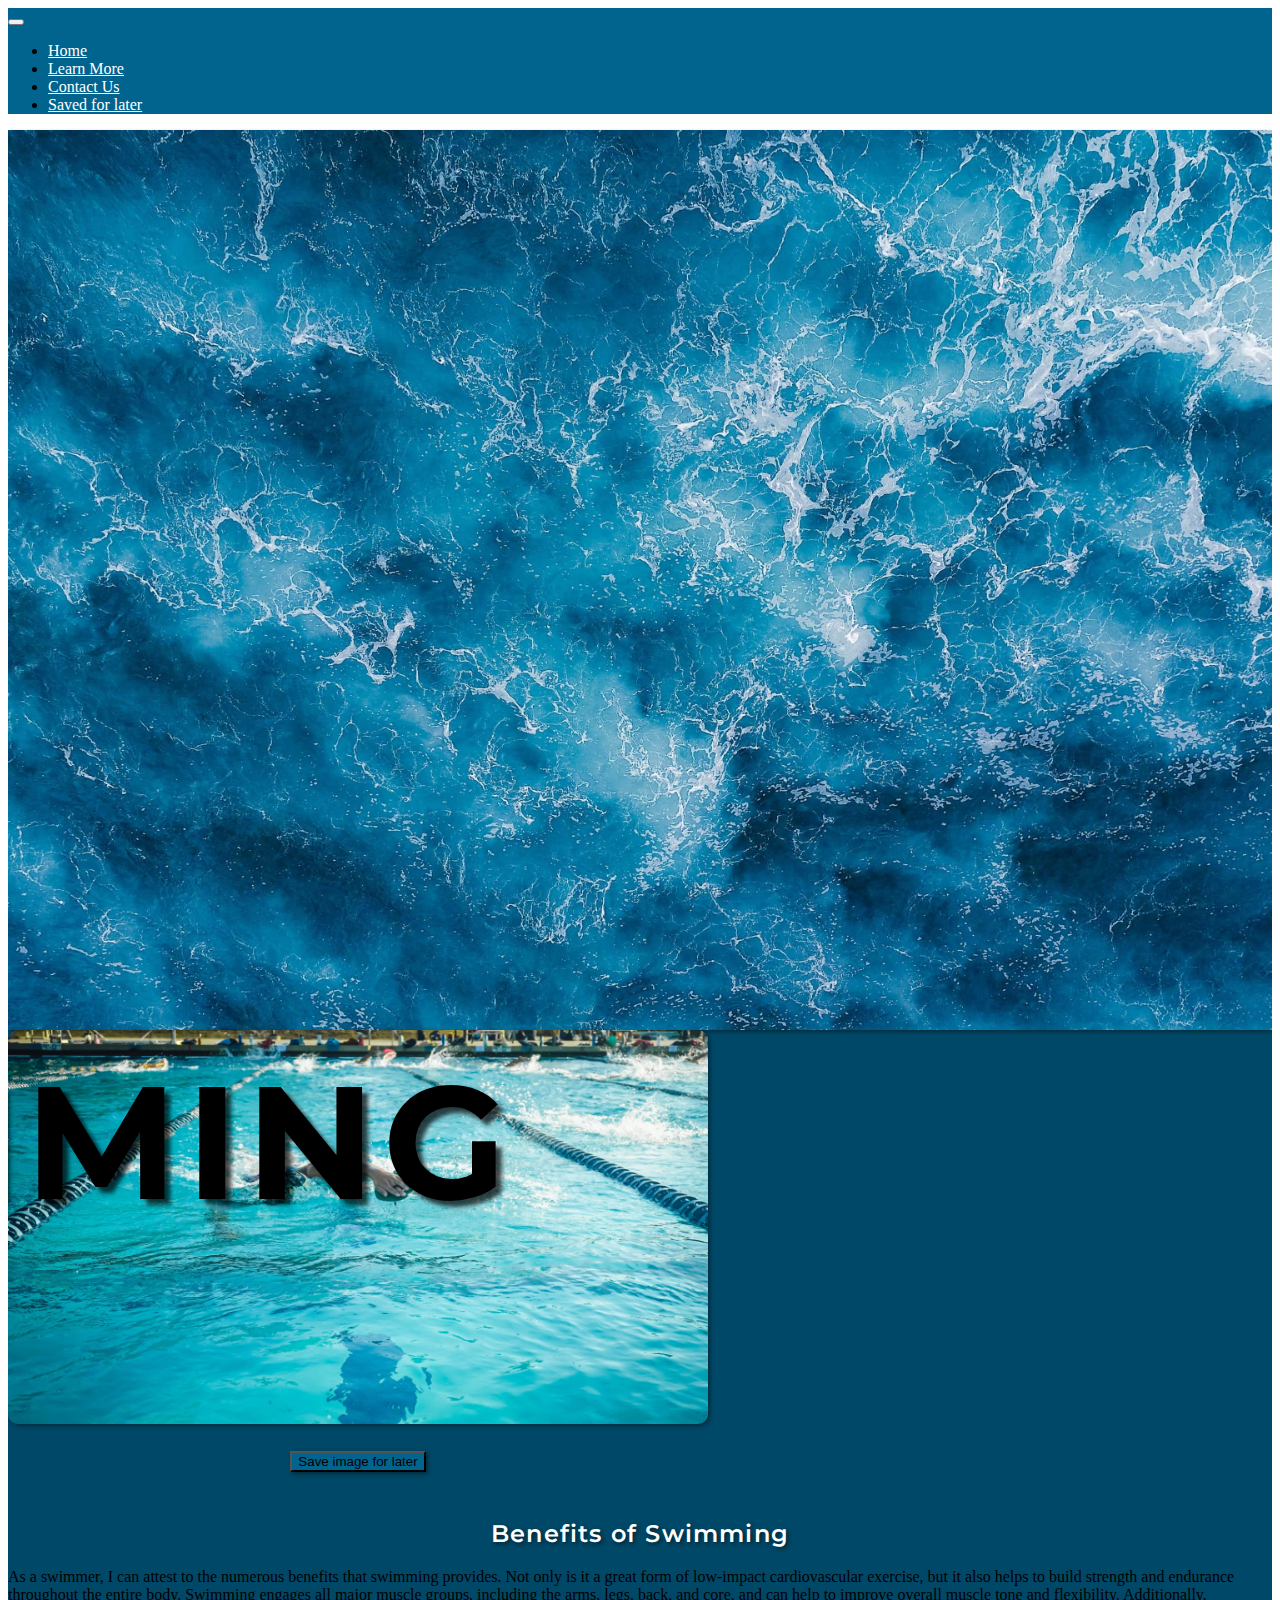
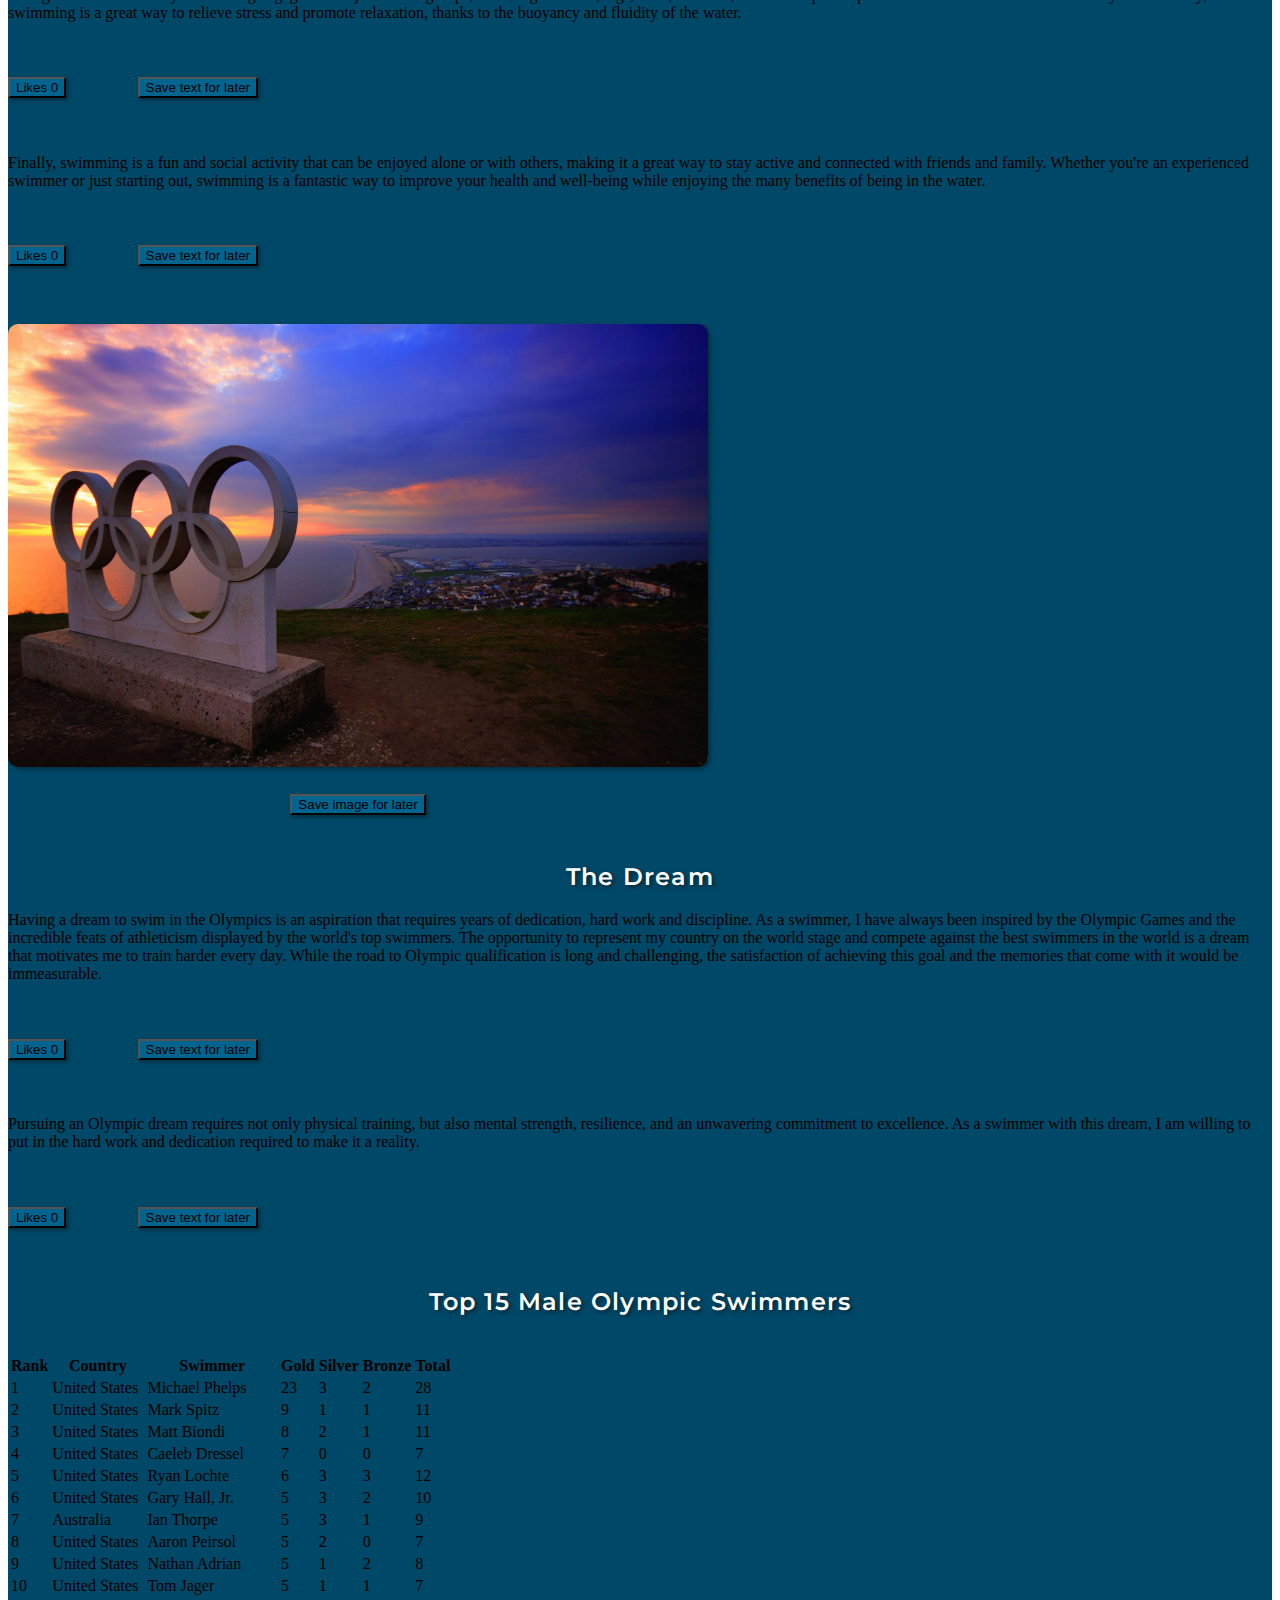
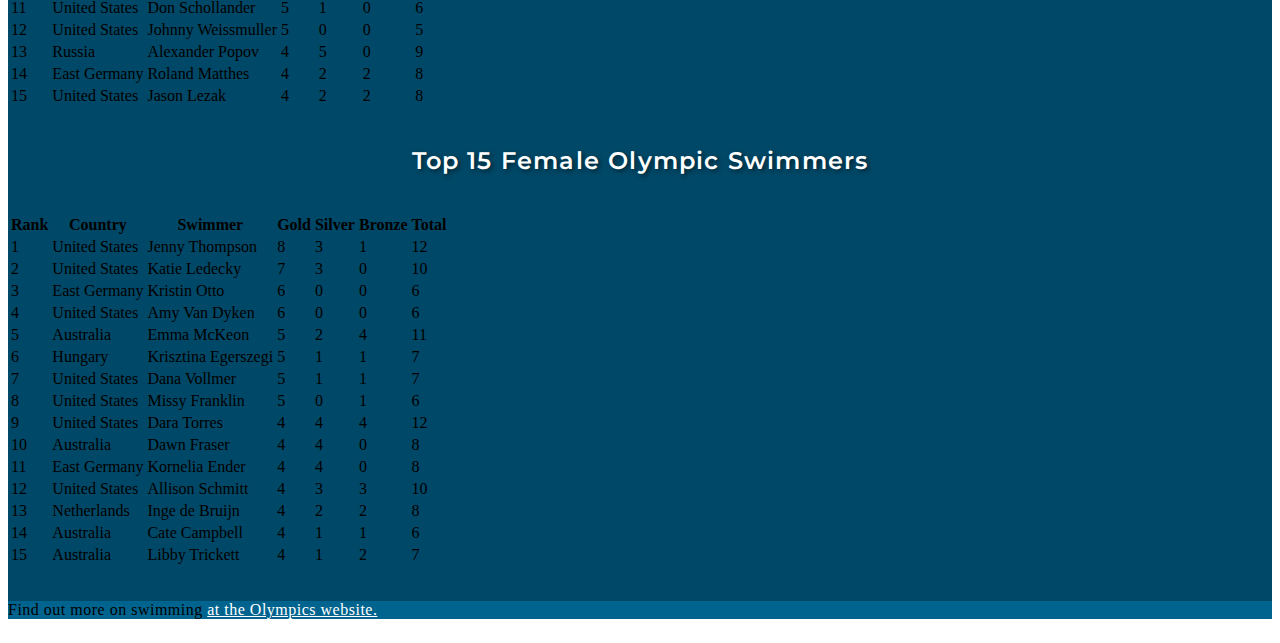
<file: index.html>
<!DOCTYPE html>
<html>

<head>
  <meta charset="UTF-8">
  <meta name="viewport" content="width=device-width, initial-scale=1.0">
  <title>Swimming</title>
  <!-- bootstrap js cdn -->
  <link rel="stylesheet"
  href="https://cdn.jsdelivr.net/npm/bootstrap@4.1.3/dist/css/bootstrap.min.css"
  integrity="sha384-MCw98/SFnGE8fJT3GXwEOngsV7Zt27NXFoaoApmYm81iuXoPkFOJwJ8ERdknLPMO"
  crossorigin="anonymous">
  <!-- custom css -->
  <link rel='stylesheet' href='scss/main.css'>
</head>
<body>
  <!-- Navigation bar -->
  <nav class="navbar navbar-expand-lg bg-dark-2 navbar-dark mx-auto">
    <button class="navbar-toggler" type="button" data-toggle="collapse" data-target="#navbarNavDropdown" aria-controls="navbarNavDropdown" aria-expanded="false" aria-label="Toggle navigation">
      <span class="navbar-toggler-icon"></span>
    </button>
    <div class="collapse navbar-collapse justify-content-center" id="navbarNavDropdown">
      <ul class="navbar-nav">
        <li class="nav-item active mr-4">
          <a class="nav-link" href="index.html">Home</a>
        </li>
        <li class="nav-item mr-4">
          <a class="nav-link" href="learn.html">Learn More</a>
        </li>
        <li class="nav-item mr-4">
          <a class="nav-link" href="contact.html">Contact Us</a>
        </li>
        <li class="nav-item mr-4">
          <a class="nav-link" href="save.html">Saved for later</a>
        </li>
      </ul>
    </div>
  </nav>
  <!-- top image & text-->
  <div class="container-fluid position-relative p-0" style="height: 100vh;">
    <img src="images/swimming-bg.jpg" style="width: 100%; height: 100%; object-fit: cover;" class="top-image">
    <h1 class="position-absolute top-50 start-50 translate-middle fw-bold text-white text-shadow text-spacing"
    style="top: calc(50% - 56px); left: 50%; transform: translate(-50%, -50%); text-align: center;">SWIMMING</h1>
  </div>
  <!-- img & text-->
  <div class='container-fluid bg-color'>
    <div class='row'>
      <!-- image left-->
      <div class='col-md-6 align-items-center justify-content-center d-flex'>
        <div class="image-container"
          style="width: 100%; max-width: 700px; display: flex; flex-direction: column; align-items: center;">
          <img src='images/swimming-2.jpg'
            id='i1' class='img-fluid m-3 h-100 w-100'
            style="max-width: 100%; max-height: 100%;">
          <div class="buttn">
            <button class="btn bg-dark-2 text-white"
            onclick="saveImage(document.getElementById('i1').src, 'i1')">Save image for later</button>
          </div>
        </div>
      </div>
      <!-- text right-->
      <div class='col-md-6 text-white align-items-center d-flex p-4'>
        <div class='d-flex flex-column align-items-center justify-content-center'>
          <h2 class='fw-bold m-3 text-spacing primary-font'>Benefits of Swimming</h2>
          <p class='m-3' id='p1'>As a swimmer, I can attest to the numerous benefits that swimming provides.
            Not only is it a great form of low-impact cardiovascular exercise, but it
            also helps to build strength and endurance throughout the entire body.
            Swimming engages all major muscle groups, including the arms, legs, back,
            and core, and can help to improve overall muscle tone and flexibility.
            Additionally, swimming is a great way to relieve stress and promote relaxation,
            thanks to the buoyancy and fluidity of the water.
          </p>
          <div class="buttons">
            <button class="btn bg-dark-2 text-white"
            type="button"
            onClick="increment(document.querySelector('#c1'))">
            Likes <span id="c1">0</span></button>

            <button class = "btn bg-dark-2 text-white"
            onclick="saveFile(document.getElementById('p1').textContent, 'p1')"
            >Save text for later</button>

          </div>
          <p class='m-3' id='p2'>Finally, swimming is a fun and social activity that can be enjoyed
            alone or with others, making it a great way to stay active and connected with
            friends and family. Whether you're an experienced swimmer or just starting out,
            swimming is a fantastic way to improve your health and well-being while enjoying
            the many benefits of being in the water.
          </p>
          <div class="buttons">
            <button class="btn bg-dark-2 text-white"
            type="button"
            onClick="increment(document.querySelector('#c2'))"
            >Likes <span id="c2">0</span></button>

            <button class = "btn bg-dark-2 text-white"
            onclick="saveFile(document.getElementById('p2').textContent, 'p2')"
            >Save text for later</button>
          </div>
          <br>
        </div>
      </div>
    </div>
    <div class='row'>
      <!-- image left-->
      <div class='col-md-6 align-items-center justify-content-center d-flex'>
        <div class="image-container"
        style="width: 100%; max-width: 700px; display: flex; flex-direction: column; align-items: center;">
        <img src='images/olympics.jpg'
        id='i2'
        class='img-fluid m-3 h-100 w-100'
        style="max-width: 100%; max-height: 100%;">
        <div class="buttn">
          <button class="btn bg-dark-2 text-white"
          onclick="saveImage(document.getElementById('i2').src, 'i2')">Save image for later</button>
        </div>
      </div>
    </div>
      <!-- text right-->
      <div class='col-md-6 text-white align-items-center d-flex p-4'>
        <div class='d-flex flex-column align-items-center justify-content-center'>
          <h2 class='fw-bold m-3 text-spacing primary-font'>The Dream</h2>
          <p class='m-3' id="p3">Having a dream to swim in the Olympics is an aspiration that requires years of
            dedication, hard work and discipline. As a swimmer, I have always been inspired
            by the Olympic Games and the incredible feats of athleticism displayed by the
            world's top swimmers. The opportunity to represent my country on the world stage
            and compete against the best swimmers in the world is a dream that motivates me
            to train harder every day. While the road to Olympic qualification is long and 
            challenging, the satisfaction of achieving this goal and the memories that come
            with it would be immeasurable.
          </p>
          <div class="buttons">
            <button class="btn bg-dark-2 text-white"
            type="button"
            onClick="increment(document.querySelector('#c3'))"
            >Likes <span id="c3">0</span></button>

            <button class = "btn bg-dark-2 text-white"
            onclick="saveFile(document.getElementById('p3').textContent, 'p3')"
            >Save text for later</button>
          </div>
          <p class='m-3' id="p4">Pursuing an Olympic dream requires not only physical
            training, but also mental strength, resilience, and an unwavering commitment to
            excellence. As a swimmer with this dream, I am willing to put in the hard work
            and dedication required to make it a reality.
          </p>
          <!-- Save text for later -->
          <div class="buttons">
            <button class="btn bg-dark-2 text-white"
            type="button"
            onClick="increment(document.querySelector('#c4'))"
            >Likes <span id="c4">0</span></button>

            <button class = "btn bg-dark-2 text-white"
            onclick="saveFile(document.getElementById('p4').textContent, 'p4')"
            >Save text for later</button>
          </div>
        </div>
      </div>
    </div>
    <!-- TABLE Top 15 male Olympic swimming -->
    <div class='table-responsive' id='table-men'>
      <h2 class='fw-bold m-3 text-spacing primary-font text-white'>Top 15 Male Olympic Swimmers</h2>
      <br>
      <table class='table text-white'>
      <thead>
        <tr>
        <th>Rank</th>
        <th>Country</th>
        <th>Swimmer</th>
        <th>Gold</th>
        <th>Silver</th>
        <th>Bronze</th>
        <th>Total</th>
        </tr>
      </thead>
      <tbody>
        <tr class='fw-bold'>
        <td>1</td>
        <td>United States</td>
        <td>Michael Phelps</td>
        <td>23</td>
        <td>3</td>
        <td>2</td>
        <td>28</td>
        </tr>
        <tr>
        <td>2</td>
        <td>United States</td>
        <td>Mark Spitz</td>
        <td>9</td>
        <td>1</td>
        <td>1</td>
        <td>11</td>
        </tr>
        <tr>
        <td>3</td>
        <td>United States</td>
        <td>Matt Biondi</td>
        <td>8</td>
        <td>2</td>
        <td>1</td>
        <td>11</td>
        </tr>
        <tr>
        <td>4</td>
        <td>United States</td>
        <td>Caeleb Dressel</td>
        <td>7</td>
        <td>0</td>
        <td>0</td>
        <td>7</td>
        </tr>
        <tr>
        <td>5</td>
        <td>United States</td>
        <td>Ryan Lochte</td>
        <td>6</td>
        <td>3</td>
        <td>3</td>
        <td>12</td>
        </tr>
        <tr>
        <td>6</td>
        <td>United States</td>
        <td>Gary Hall, Jr.</td>
        <td>5</td>
        <td>3</td>
        <td>2</td>
        <td>10</td>
        </tr>
        <tr>
        <td>7</td>
        <td>Australia</td>
        <td>Ian Thorpe</td>
        <td>5</td>
        <td>3</td>
        <td>1</td>
        <td>9</td>
        </tr>
        <tr>
        <td>8</td>
        <td>United States</td>
        <td>Aaron Peirsol</td>
        <td>5</td>
        <td>2</td>
        <td>0</td>
        <td>7</td>
        </tr>
        <tr>
        <td>9</td>
        <td>United States</td>
        <td>Nathan Adrian</td>
        <td>5</td>
        <td>1</td>
        <td>2</td>
        <td>8</td>
        </tr>
        <tr>
        <td>10</td>
        <td>United States</td>
        <td>Tom Jager</td>
        <td>5</td>
        <td>1</td>
        <td>1</td>
        <td>7</td>
        </tr>
        <tr>
        <td>11</td>
        <td>United States</td>
        <td>Don Schollander</td>
        <td>5</td>
        <td>1</td>
        <td>0</td>
        <td>6</td>
        </tr>
        <tr>
        <td>12</td>
        <td>United States</td>
        <td>Johnny Weissmuller</td>
        <td>5</td>
        <td>0</td>
        <td>0</td>
        <td>5</td>
        </tr>
        <tr>
        <td>13</td>
        <td>Russia</td>
        <td>Alexander Popov</td>
        <td>4</td>
        <td>5</td>
        <td>0</td>
        <td>9</td>
        </tr>
        <tr>
        <td>14</td>
        <td>East Germany</td>
        <td>Roland Matthes</td>
        <td>4</td>
        <td>2</td>
        <td>2</td>
        <td>8</td>
        </tr>
        <tr>
        <td>15</td>
        <td>United States</td>
        <td>Jason Lezak</td>
        <td>4</td>
        <td>2</td>
        <td>2</td>
        <td>8</td>
        </tr>
      </tbody>
      </table>
    </div>

    <br>

    <!-- TABLE Top 15 female Olympic swimming -->
    <div class='table-responsive' id='table-women'>
      <h2 class='fw-bold m-3 text-spacing primary-font text-white'>Top 15 Female Olympic Swimmers</h2>
      <br>
      <table class='table text-white'>
      <thead>
        <tr>
        <th>Rank</th>
        <th>Country</th>
        <th>Swimmer</th>
        <th>Gold</th>
        <th>Silver</th>
        <th>Bronze</th>
        <th>Total</th>
        </tr>
      </thead>
      <tbody>
        <tr class='fw-bold'>
        <td>1</td>
        <td>United States</td>
        <td>Jenny Thompson</td>
        <td>8</td>
        <td>3</td>
        <td>1</td>
        <td>12</td>
        </tr>
        <tr>
        <td>2</td>
        <td>United States</td>
        <td>Katie Ledecky</td>
        <td>7</td>
        <td>3</td>
        <td>0</td>
        <td>10</td>
        </tr>
        <tr>
        <td>3</td>
        <td>East Germany</td>
        <td>Kristin Otto</td>
        <td>6</td>
        <td>0</td>
        <td>0</td>
        <td>6</td>
        </tr>
        <tr>
        <td>4</td>
        <td>United States</td>
        <td>Amy Van Dyken</td>
        <td>6</td>
        <td>0</td>
        <td>0</td>
        <td>6</td>
        </tr>
        <tr>
        <td>5</td>
        <td>Australia</td>
        <td>Emma McKeon</td>
        <td>5</td>
        <td>2</td>
        <td>4</td>
        <td>11</td>
        </tr>
        <tr>
        <td>6</td>
        <td>Hungary</td>
        <td>Krisztina Egerszegi</td>
        <td>5</td>
        <td>1</td>
        <td>1</td>
        <td>7</td>
        </tr>
        <tr>
        <td>7</td>
        <td>United States</td>
        <td>Dana Vollmer</td>
        <td>5</td>
        <td>1</td>
        <td>1</td>
        <td>7</td>
        </tr>
        <tr>
        <td>8</td>
        <td>United States</td>
        <td>Missy Franklin</td>
        <td>5</td>
        <td>0</td>
        <td>1</td>
        <td>6</td>
        </tr>
        <tr>
        <td>9</td>
        <td>United States</td>
        <td>Dara Torres</td>
        <td>4</td>
        <td>4</td>
        <td>4</td>
        <td>12</td>
        </tr>
        <tr>
        <td>10</td>
        <td>Australia</td>
        <td>Dawn Fraser</td>
        <td>4</td>
        <td>4</td>
        <td>0</td>
        <td>8</td>
        </tr>
        <tr>
        <td>11</td>
        <td>East Germany</td>
        <td>Kornelia Ender</td>
        <td>4</td>
        <td>4</td>
        <td>0</td>
        <td>8</td>
        </tr>
        <tr>
        <td>12</td>
        <td>United States</td>
        <td>Allison Schmitt</td>
        <td>4</td>
        <td>3</td>
        <td>3</td>
        <td>10</td>
        </tr>
        <tr>
        <td>13</td>
        <td>Netherlands</td>
        <td>Inge de Bruijn</td>
        <td>4</td>
        <td>2</td>
        <td>2</td>
        <td>8</td>
        </tr>
        <tr>
        <td>14</td>
        <td>Australia</td>
        <td>Cate Campbell</td>
        <td>4</td>
        <td>1</td>
        <td>1</td>
        <td>6</td>
        </tr>
        <tr>
        <td>15</td>
        <td>Australia</td>
        <td>Libby Trickett</td>
        <td>4</td>
        <td>1</td>
        <td>2</td>
        <td>7</td>
        </tr>
      </tbody>
      </table>
    </div>
    <br>
    <!-- footer-->
    <div class="row d-flex justify-content-center bg-dark-2 footer">
      <p class='my-3 text-white'> Find out more on swimming
      <a href='https://olympics.com/'>at the Olympics website.</a>
      <br>
      </p>
    </div>
  <!-- jquery cdn -->
	<script src="https://code.jquery.com/jquery-3.6.0.min.js"></script>

  <!-- js -->
  <script
  src="js/script.js">
  </script>

  <!-- bootstrap jquery/js -->
  <script src="https://cdn.jsdelivr.net/npm/popper.js@1.14.3/dist/umd/popper.min.js" 
  integrity="sha384-ZMP7rVo3mIykV+2+9J3UJ46jBk0WLaUAdn689aCwoqbBJiSnjAK/l8WvCWPIPm49" 
  crossorigin="anonymous"></script>
  <script src="https://cdn.jsdelivr.net/npm/bootstrap@4.1.3/dist/js/bootstrap.min.js" 
  integrity="sha384-ChfqqxuZUCnJSK3+MXmPNIyE6ZbWh2IMqE241rYiqJxyMiZ6OW/JmZQ5stwEULTy" 
  crossorigin="anonymous"></script>
</body>
</html>
</file>
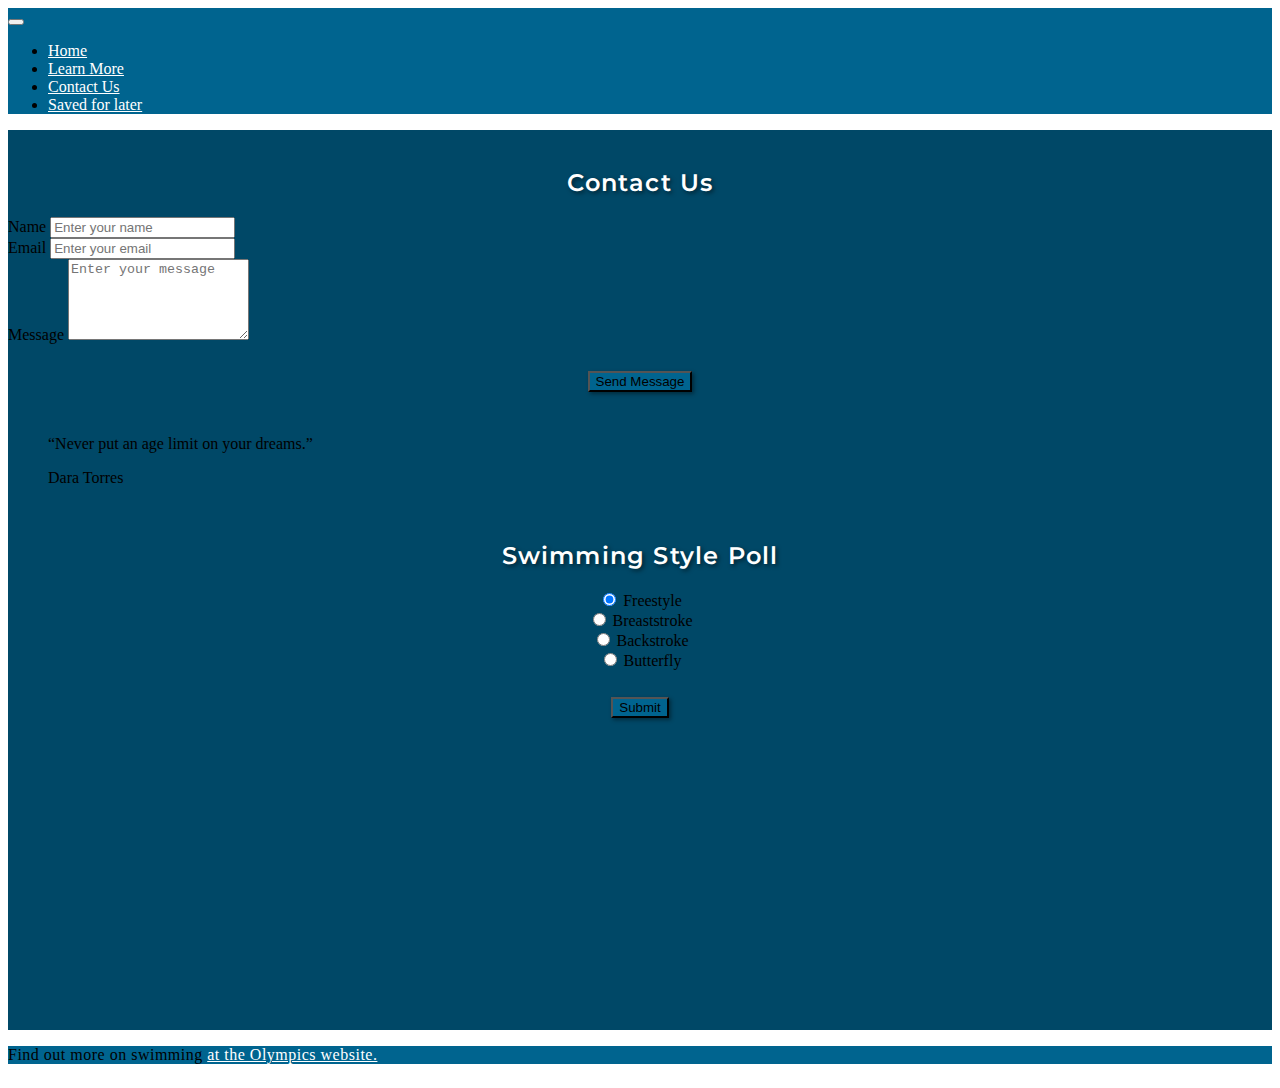
<file: contact.html>
<!DOCTYPE html>
<html>
<head>
  <meta charset="UTF-8">
  <meta name="viewport" content="width=device-width, initial-scale=1.0">
  <title>Contact us</title>
  <!-- bootstrap js cdn -->
  <link rel="stylesheet"
  href="https://cdn.jsdelivr.net/npm/bootstrap@4.1.3/dist/css/bootstrap.min.css"
  integrity="sha384-MCw98/SFnGE8fJT3GXwEOngsV7Zt27NXFoaoApmYm81iuXoPkFOJwJ8ERdknLPMO"
  crossorigin="anonymous">
  <!-- custom css -->
  <link rel='stylesheet' href='scss/main.css'>
</head>
<body>
  <!-- nav -->
  <nav class="navbar navbar-expand-lg bg-dark-2 navbar-dark mx-auto">
    <button class="navbar-toggler" type="button" data-toggle="collapse" data-target="#navbarNavDropdown" aria-controls="navbarNavDropdown" aria-expanded="false" aria-label="Toggle navigation">
      <span class="navbar-toggler-icon"></span>
    </button>
    <div class="collapse navbar-collapse justify-content-center" id="navbarNavDropdown">
      <ul class="navbar-nav">
        <li class="nav-item mr-4">
          <a class="nav-link" href="index.html">Home</a>
        </li>
        <li class="nav-item mr-4">
          <a class="nav-link" href="learn.html">Learn More</a>
        </li>
        <li class="nav-item active mr-4">
          <a class="nav-link" href="contact.html">Contact Us</a>
        </li>
        <li class="nav-item mr-4">
          <a class="nav-link" href="save.html">Saved for later</a>
        </li>
      </ul>
    </div>
  </nav>
  <div class='container-fluid bg-color-contact'>
    <!-- heading for the contact form -->
    <br>
    <h2 class='fw-bold m-3 text-spacing primary-font'>Contact Us</h2>
    <div class='container'>
      <div class='row justify-content-center'>
        <div class='col-lg-8'>
          <form action='#' method='POST'>
            <!-- input field for the name -->
            <div class='form-group mb-3 text-white'>
              <label for='name'>Name</label>
              <input type='text'
              name='name'
              class='form-control'
              id='name'
              placeholder='Enter your name' required>
            </div>
            <!-- input field for the email address -->
            <div class='form-group mb-3 text-white'>
              <label for='email'>Email</label>
              <input type='email'
              name='email'
              class='form-control'
              id='email'
              placeholder='Enter your email' required>
            </div>
            <!-- input field for the message -->
            <div class='form-group mb-3 text-white'>
              <label for='message'>Message</label>
              <textarea name='message'
              class='form-control'
              id='message'
              rows='5'
              placeholder='Enter your message' required></textarea>
            </div>
            <!-- submit button for the form -->
            <div class='buttn'>
              <button type='submit'
              class='btn bg-dark-2 text-white'>Send Message</button>
            </div>
          </form>
        </div>
      </div>
      <div class='container'>
        <div class='row justify-content-center'>
          <div class='col-lg-8'>
            <!-- quote block -->
            <blockquote class='blockquote text-center'>
              <p class='m-4 text-white font-italic'>“Never put an age limit on your dreams.”</p>
              <footer class='blockquote-footer text-white'>Dara Torres</footer>
            </blockquote>
          </div>
        </div>
      </div>
      <br>   
    </div>
    <div class='container contact-bottom'>
      <!-- heading for the form -->
      <h2 class='fw-bold m-3 text-spacing primary-font mb-4'>Swimming Style Poll</h2>
      <form class="form-container">
        <!-- first radio button option -->
        <div class='form-check mb-2'>
          <input class='form-check-input'
          type='radio'
          name='style'
          id='freestyle'
          value='freestyle' checked>
          <label class='form-check-label text-white'
          for='freestyle'>
            Freestyle
          </label>
        </div>
        <!-- second radio button option -->
        <div class='form-check mb-2'>
          <input class='form-check-input'
          type='radio'
          name='style'
          id='breaststroke'
          value='breaststroke'>
          <label class='form-check-label text-white'
          for='breaststroke'>
            Breaststroke
          </label>
        </div>
        <!-- third radio button option -->
        <div class='form-check mb-2'>
          <input class='form-check-input'
          type='radio'
          name='style'
          id='backstroke'
          value='backstroke'>
          <label class='form-check-label text-white'
          for='backstroke'>Backstroke
          </label>
        </div>
        <!-- fourth radio button option -->
        <div class='form-check mb-3'>
          <input class='form-check-input'
          type='radio'
          name='style'
          id='butterfly'
          value='butterfly'>
          <label class='form-check-label text-white'
          for='butterfly'>Butterfly
          </label>
        </div>
        <!-- submit button for the form -->
        <div class='buttn'>
          <button type='submit' class='btn bg-dark-2 text-white'>Submit</button>
        </div>
      </form>
    </div>
  </div>
  <!-- footer-->
  <div class="row d-flex justify-content-center bg-dark-2 footer">
    <p class='my-3 text-white'> Find out more on swimming
    <a href='https://olympics.com/'>at the Olympics website.</a>
    <br>
    </p>
  </div>
  <!-- jquery cdn -->
  <script src="https://code.jquery.com/jquery-3.6.0.min.js"></script>

  <!-- js -->
  <script src="js/script.js"></script>

  <!-- bootstrap jquery/js -->
  <script src="https://cdn.jsdelivr.net/npm/popper.js@1.14.3/dist/umd/popper.min.js"
  integrity="sha384-ZMP7rVo3mIykV+2+9J3UJ46jBk0WLaUAdn689aCwoqbBJiSnjAK/l8WvCWPIPm49"
  crossorigin="anonymous"></script>
  <script src="https://cdn.jsdelivr.net/npm/bootstrap@4.1.3/dist/js/bootstrap.min.js"
  integrity="sha384-ChfqqxuZUCnJSK3+MXmPNIyE6ZbWh2IMqE241rYiqJxyMiZ6OW/JmZQ5stwEULTy"
  crossorigin="anonymous"></script>
</body>
</html>
</file>
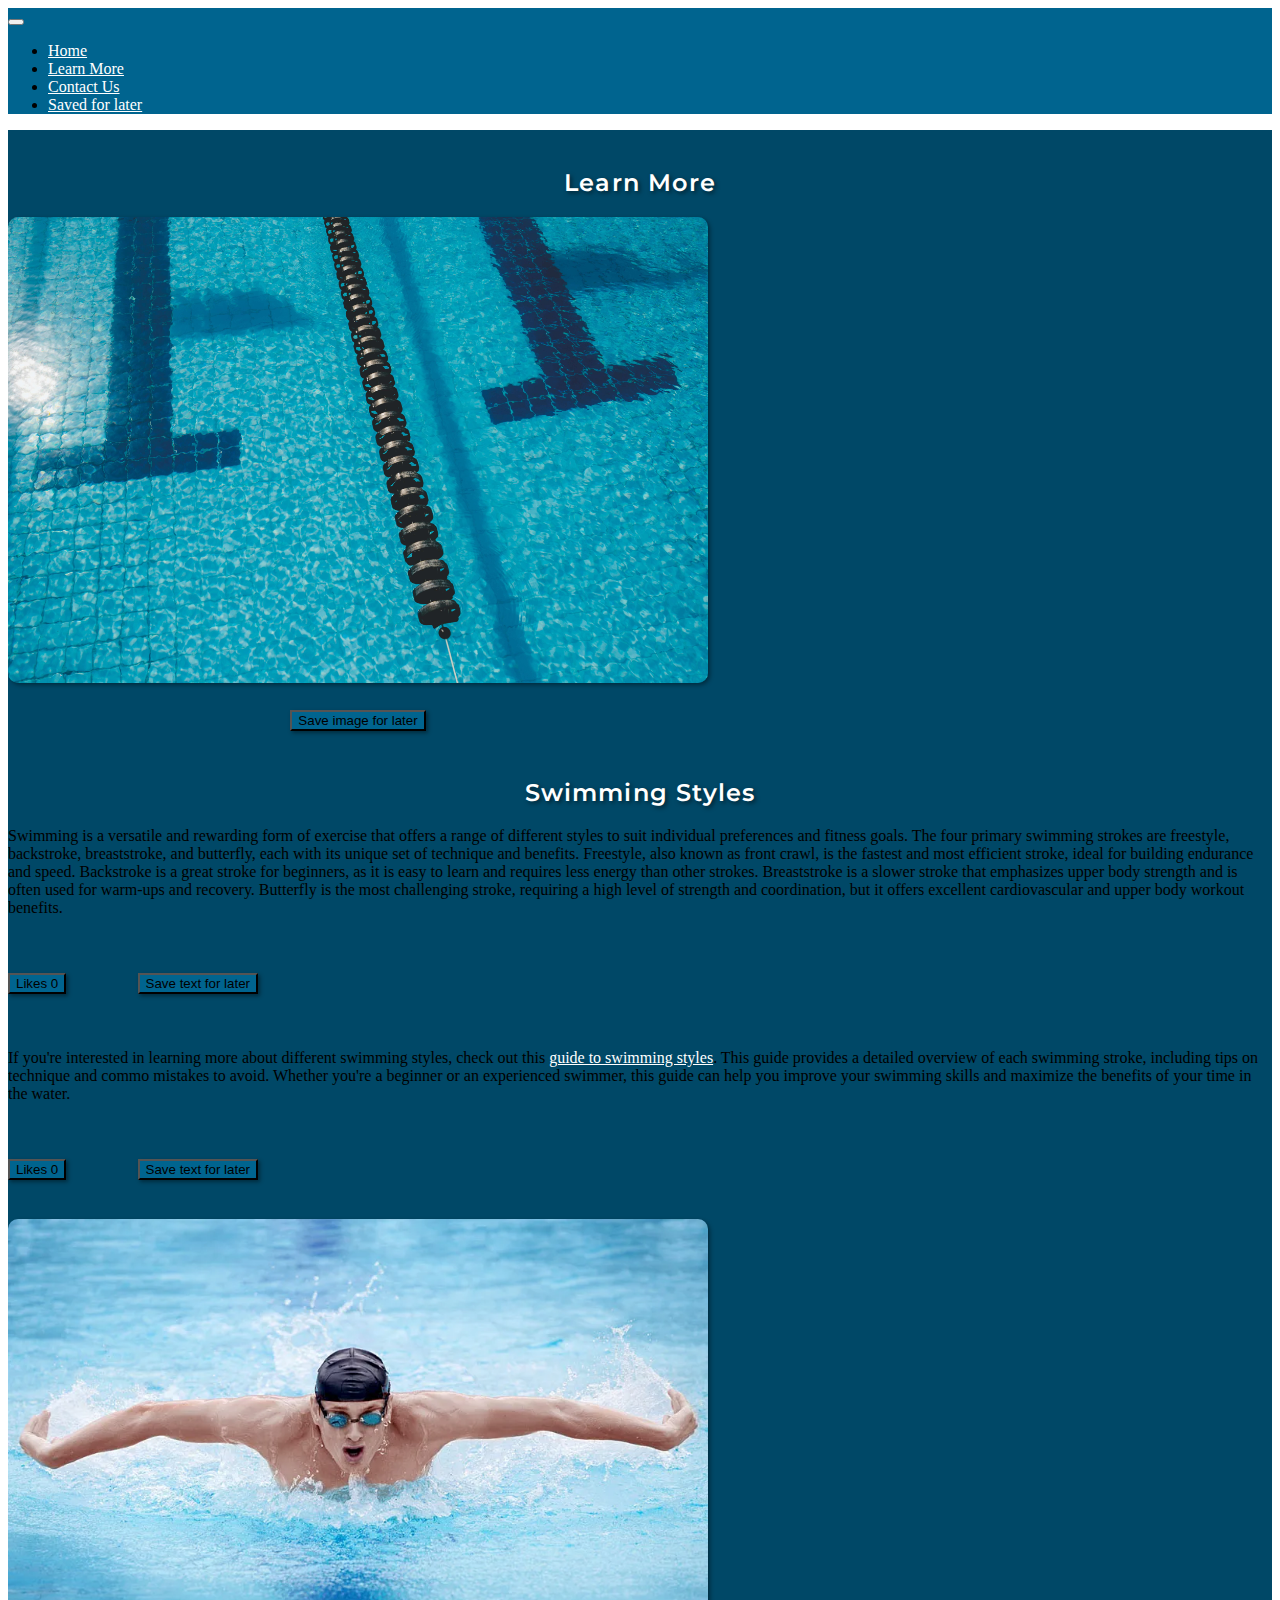
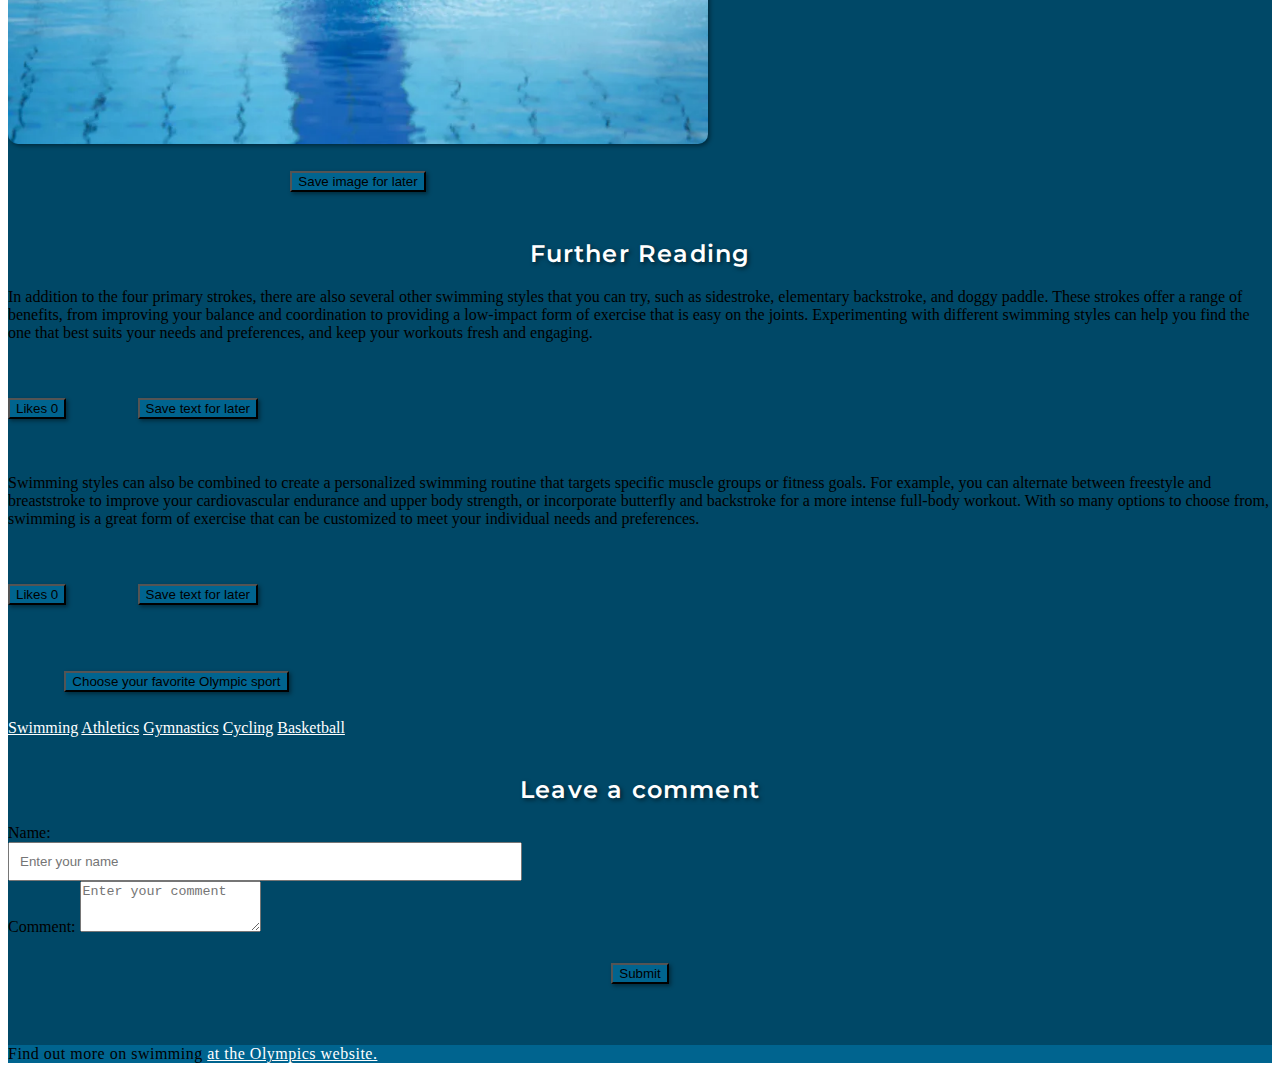
<file: learn.html>
<!DOCTYPE html>
<html>
<head>
  <meta charset="UTF-8">
  <meta name="viewport" content="width=device-width, initial-scale=1.0">
  <title>Learn More</title>
  <!-- bootstrap js cdn -->
  <link rel="stylesheet"
  href="https://cdn.jsdelivr.net/npm/bootstrap@4.1.3/dist/css/bootstrap.min.css"
  integrity="sha384-MCw98/SFnGE8fJT3GXwEOngsV7Zt27NXFoaoApmYm81iuXoPkFOJwJ8ERdknLPMO"
  crossorigin="anonymous">
  <!-- custom css -->
  <link rel='stylesheet' href='scss/main.css'>
</head>
<body>
  <!-- nav-->
  <nav class="navbar navbar-expand-lg bg-dark-2 navbar-dark mx-auto">
    <button class="navbar-toggler" type="button" data-toggle="collapse" data-target="#navbarNavDropdown" aria-controls="navbarNavDropdown" aria-expanded="false" aria-label="Toggle navigation">
      <span class="navbar-toggler-icon"></span>
    </button>
    <div class="collapse navbar-collapse justify-content-center" id="navbarNavDropdown">
      <ul class="navbar-nav">
        <li class="nav-item mr-4">
          <a class="nav-link" href="index.html">Home</a>
        </li>
        <li class="nav-item active mr-4">
          <a class="nav-link" href="learn.html">Learn More</a>
        </li>
        <li class="nav-item mr-4">
          <a class="nav-link" href="contact.html">Contact Us</a>
        </li>
        <li class="nav-item mr-4">
          <a class="nav-link" href="save.html">Saved for later</a>
        </li>
      </ul>
    </div>
  </nav>
  <div class='container-fluid bg-color'>
    <br>
    <h2 class='fw-bold m-3 text-spacing primary-font text-white'>Learn More</h2>
    <div class='row'>
      <div class='col-md-6 align-items-center justify-content-center d-flex'>
      <!-- image left -->
      <div class="image-container"
      style="width: 100%; max-width: 700px; display: flex; flex-direction: column; align-items: center;">
        <img src='images/swimming-3.jpg'
        id='i3'
        class='img-fluid m-3 h-100 w-100 img-animate'
        style="max-width: 100%; max-height: 100%;">
        <div class="buttn">
          <button class="btn bg-dark-2 text-white"
          onclick="saveImage(document.getElementById('i3').src, 'i3')">Save image for later</button>
        </div>
      </div>
      </div>
      <!-- text right -->
      <div class='col-md-6 text-white align-items-center d-flex'>
        <div class='d-flex flex-column align-items-center justify-content-center'>
          <h2 class='fw-bold m-3 text-spacing primary-font'>Swimming Styles</h2>
          <p class='m-3' id='p5'>
            Swimming is a versatile and rewarding form of exercise that offers a range of different
            styles to suit individual preferences and fitness goals. The four primary swimming strokes
            are freestyle, backstroke, breaststroke, and butterfly, each with its unique set of technique
            and benefits. Freestyle, also known as front crawl, is the fastest and most efficient stroke,
            ideal for building endurance and speed. Backstroke is a great
            stroke for beginners, as it is easy to learn and requires less energy than other strokes.
            Breaststroke is a slower stroke that emphasizes upper
            body strength and is often used for warm-ups and recovery. Butterfly is the most challenging
            stroke, requiring a high level of strength and
            coordination, but it offers excellent cardiovascular and upper body workout benefits.
          </p>
          <div class="buttons">
            <button class="btn bg-dark-2 text-white"
            type="button"
            onClick="increment(document.querySelector('#c5'))">Likes <span id="c5">0</span></button>

            <button class = "btn bg-dark-2 text-white"
            onclick="saveFile(document.getElementById('p5').textContent, 'p5')">Save text for later</button>
          </div>
          <p class='m-3' id='p6'>
            If you're interested in learning more about different swimming styles, check out this
            <a href='https://en.wikipedia.org/wiki/Swimming_stroke'>guide to swimming styles</a>. This guide
            provides a detailed overview of each swimming stroke, including tips on technique and commo
             mistakes to avoid. Whether you're a beginner or an experienced swimmer, this guide can help
             you improve your swimming skills and maximize the benefits of your time in the water.
          </p>
          <div class="buttons">
            <button class="btn bg-dark-2 text-white"
            type="button"
            onClick="increment(document.querySelector('#c6'))">Likes <span id="c6">0</span></button>

            <button class = "btn bg-dark-2 text-white"
            onclick="saveFile(document.getElementById('p6').textContent, 'p6')">Save text for later</button>
          </div>
        </div>
      </div>
    </div>
    <div class='row'>
      <div class='col-md-6 align-items-center justify-content-center d-flex'>
      <!-- image left -->
      <div class="image-container"
      style="width: 100%; max-width: 700px; display: flex; flex-direction: column; align-items: center;">
        <img src='images/swimming-4.jpg'
        id='i4' class='img-fluid m-3 h-100 w-100'
        style="max-width: 100%; max-height: 100%;">
        <div class="buttn">
          <button class="btn bg-dark-2 text-white"
          onclick="saveImage(document.getElementById('i4').src, 'i4')">Save image for later</button>
        </div>
      </div>
      </div>
      <!-- text right -->
      <div class='col-md-6 text-white align-items-center d-flex'>
        <div class='d-flex flex-column align-items-center justify-content-center'>
          <h2 class='fw-bold m-3 text-spacing primary-font'>Further Reading</h2>
          <p class='m-3' id='p7'>
            In addition to the four primary strokes, there are also several other swimming styles
            that you can try, such as sidestroke, elementary backstroke, and doggy paddle. These
            strokes offer a range of benefits, from improving your balance and coordination to
            providing a low-impact form of exercise that is easy on the joints. Experimenting
            with different swimming styles can help you find the one that best suits your needs
            and preferences, and keep your workouts fresh and engaging.
          </p>
          <div class="buttons">
            <button class="btn bg-dark-2 text-white"
            type="button"
            onClick="increment(document.querySelector('#c7'))">Likes <span id="c7">0</span></button>

            <button class = "btn bg-dark-2 text-white"
            onclick="saveFile(document.getElementById('p7').textContent, 'p7')">Save text for later</button>
          </div>
          <p class='m-3' id='p8'>
            Swimming styles can also be combined to create a personalized swimming routine that
            targets specific muscle groups or fitness goals. For example, you can alternate between
            freestyle and breaststroke to improve your cardiovascular endurance and upper body
            strength, or incorporate butterfly and backstroke for a more intense full-body workout.
            With so many options to choose from, swimming is a great form of exercise that can be
            customized to meet your individual needs and preferences.
          </p>
          <div class="buttons">
            <button class="btn bg-dark-2 text-white"
            type="button"
            onClick="increment(document.querySelector('#c8'))">Likes <span id="c8">0</span></button>

            <button class = "btn bg-dark-2 text-white"
            onclick="saveFile(document.getElementById('p8').textContent, 'p8')">Save text for later</button>
          </div>
        </div>
      </div>
    </div>
    <!-- dropdown - favourite sport -->
    <div class="dropdown d-flex justify-content-center">
      <div class="buttn">
        <button class="btn dropdown-toggle bg-dark-2 text-white mt-3" type="button" id="dropdownMenuButton" data-toggle="dropdown" aria-haspopup="true" aria-expanded="false">
          Choose your favorite Olympic sport
        </button>
      </div>
      <div class="dropdown-menu" aria-labelledby="dropdownMenuButton">
        <a class="dropdown-item" href="#">Swimming</a>
        <a class="dropdown-item" href="#">Athletics</a>
        <a class="dropdown-item" href="#">Gymnastics</a>
        <a class="dropdown-item" href="#">Cycling</a>
        <a class="dropdown-item" href="#">Basketball</a>
      </div>
    </div>
    <br><br>
    <!-- leave a comment - section -->
    <div class='row justify-content-center'>
      <div class='col-md-6 text-white align-items-center d-flex justify-content-center'>
        <h2 class='fw-bold m-3 text-spacing primary-font'>Leave a comment</h2>
      </div>
    </div>
    <div class='row justify-content-center'>
      <div class='col-md-6 text-white align-items-center d-flex justify-content-center'>
      <form id="commentForm" class="pb-4">
        <div class="form-group">
          <label for="name-input">Name:</label>
          <br>
          <input type="text" class="form-control-learn" id="name-input" placeholder="Enter your name">
        </div>
        <div class="form-group">
          <label for="comment-input">Comment:</label>
          <textarea class="form-control"
          id="comment-input"
          rows="3"
          placeholder="Enter your comment"></textarea>
        </div>
        <div class='buttn'>
          <button type="submit" class="btn bg-dark-2 text-white">Submit</button>
        </div>
      </form>
      </div>
    </div>
    <!-- comment posted -section -->
    <div class='row justify-content-center'>
      <div class='col-md-6 text-white align-items-center d-flex justify-content-center'>
      <div id="comments"></div>
      </div>
    </div>
    <br>
    <!-- footer-->
    <div class="row d-flex justify-content-center bg-dark-2 footer">
      <p class='my-3 text-white'> Find out more on swimming
      <a href='https://olympics.com/'>at the Olympics website.</a>
      <br>
      </p>
    </div>
  <!-- jquery cdn -->
	<script src="https://code.jquery.com/jquery-3.6.0.min.js"></script>

  <!-- js -->
  <script src="js/script.js"></script>

  <!-- bootstrap jquery/js -->
  <script src="https://cdn.jsdelivr.net/npm/popper.js@1.14.3/dist/umd/popper.min.js"
  integrity="sha384-ZMP7rVo3mIykV+2+9J3UJ46jBk0WLaUAdn689aCwoqbBJiSnjAK/l8WvCWPIPm49"
  crossorigin="anonymous"></script>
  <script src="https://cdn.jsdelivr.net/npm/bootstrap@4.1.3/dist/js/bootstrap.min.js"
  integrity="sha384-ChfqqxuZUCnJSK3+MXmPNIyE6ZbWh2IMqE241rYiqJxyMiZ6OW/JmZQ5stwEULTy"
  crossorigin="anonymous"></script>
</body>

</html>
</file>
<file: scss/main.css>
@import url("https://fonts.googleapis.com/css?family=Montserrat");
body {
  -webkit-font-smoothing: subpixel-antialiased;
}

.buttons {
  display: flex;
  justify-content: space-between;
  gap: 1rem;
  align-items: center;
  min-height: 100px;
  width: 250px;
}

.buttn {
  display: flex;
  justify-content: center;
  align-items: center;
  min-height: 75px;
}

.bg-color {
  background-color: #004867;
}

.bg-dark-2 {
  background-color: #00648f;
}

.bg-color-contact {
  min-height: 100vh;
  background-color: #004867;
}

body, html {
  overflow-x: hidden;
}

h1 {
  font-family: "Montserrat", sans-serif;
}

h5 {
  font-weight: 800;
  font-family: "Montserrat", sans-serif;
}

.text-spacing {
  letter-spacing: 0.05em;
  text-align: center;
}

a {
  color: white;
}

a:hover {
  color: hsla(0, 0%, 100%, 0.5);
}

.custom {
  margin-top: 50px;
}

.primary-font {
  font-family: "Montserrat", sans-serif;
  color: white;
}

.text-shadow {
  text-shadow: 6px 6px 4px rgba(0, 0, 0, 0.7);
}

#savedImages img {
  max-width: 45%;
  max-height: 200px;
  height: auto;
  padding: 5px;
}

.dropdown {
  position: relative;
  display: inline-block;
}

.dropdown-content {
  display: none;
  position: absolute;
  z-index: 1;
}

.dropdown-content a {
  display: block;
  padding: 12px 16px;
  text-decoration: none;
  color: black;
}

.dropdown-content a:hover {
  background-color: #f1f1f1;
}

.dropdown:hover .dropdown-content {
  display: block;
}

.form-control-learn {
  padding: 10px 0 10px 10px;
  width: 500px;
}

h2 {
  font-weight: 600;
  text-shadow: 2px 2px 4px rgba(0, 0, 0, 0.5254901961);
}

p {
  font-weight: 300;
}

img {
  border-radius: 10px;
  box-shadow: 2px 2px 4px rgba(0, 0, 0, 0.4);
}

.top-image {
  border-radius: 0px;
}

.btn {
  box-shadow: 2px 2px 4px rgba(0, 0, 0, 0.4);
}

.form-container {
  display: flex;
  flex-direction: column;
  justify-content: center;
  align-items: center;
}

.footer {
  letter-spacing: 0.5px;
}

hr {
  background-color: white;
}

@media (max-width: 576px) {
  .contact-bottom {
    padding-bottom: 25px;
  }
  .form-control-learn {
    width: 320px;
  }
  h1 {
    font-size: 3rem;
  }
  .footer {
    font-size: 0.8rem;
  }
}
@media (min-width: 576px) and (max-width: 992px) {
  h1 {
    font-size: 7rem;
  }
}
@media (min-width: 992px) {
  h1 {
    font-size: 10rem;
  }
}/*# sourceMappingURL=main.css.map */
</file>
